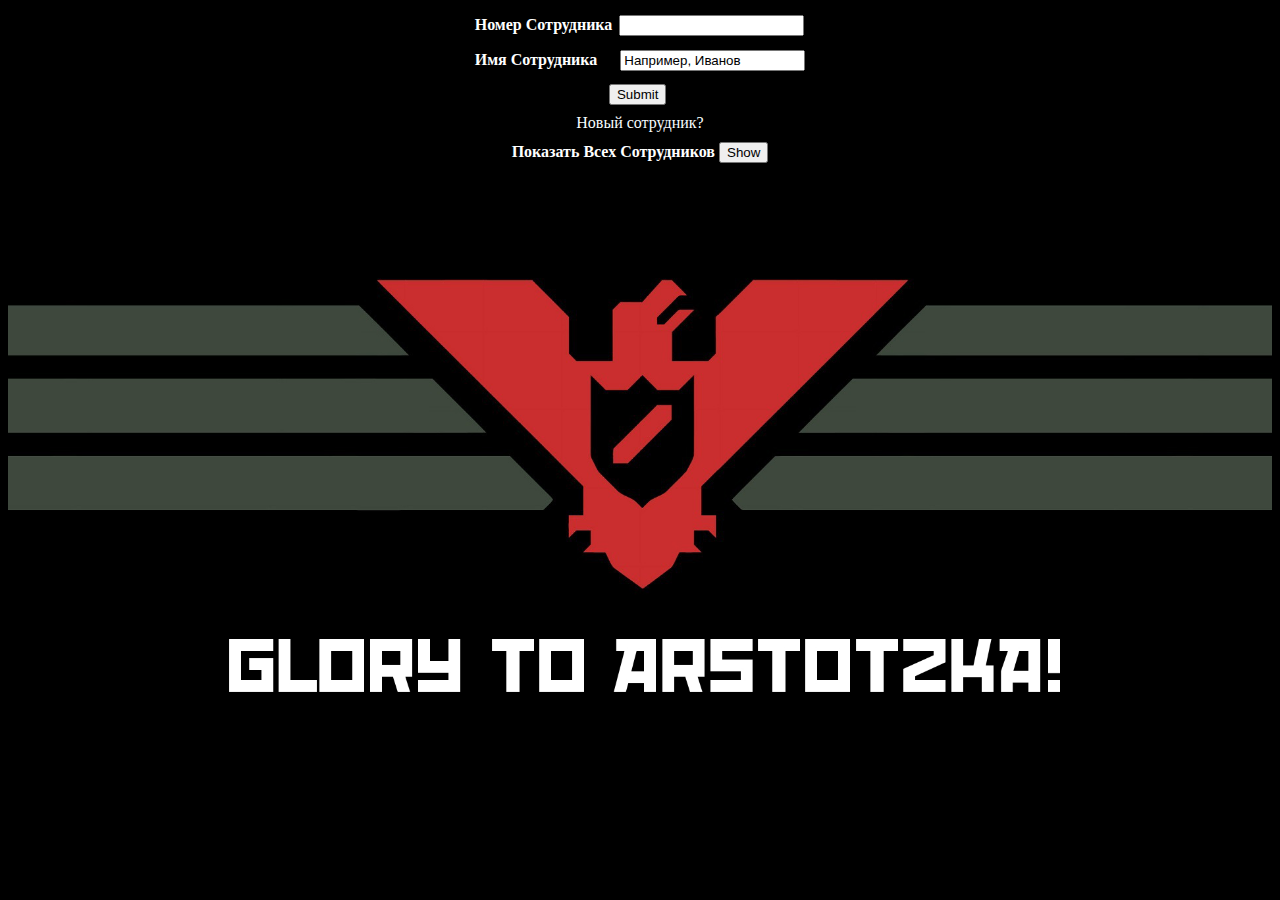
<file: HTML_CSS_JS/src/index.html>
<!DOCTYPE html>
<html>
<head>
    <meta charset="UTF-8">
    <title>HTML CSS JS Overview</title>
    <link href="css/styleSheet.css" rel="stylesheet">
</head>
<body>
<!-- action="???" -->
<div class="TextFieldsGroup">
    <form>
        <div class="Labels" id="NameNumberGroup">
            <label>
                <b id="EmpNumLabel">Номер Сотрудника</b>
                <input type="text" id="employeeNumber" autocomplete="off">
            </label>
            <label>
                <b id="EmpNameLabel">Имя Сотрудника</b>
                <input type="text" value="Например, Иванов" id="employeeName" autocomplete="off">
            </label>
        </div>
        <input id="SubmitButton" type="submit" value="Submit" onclick="onSubmit()">
    </form>
</div>
<div class="TextFieldsGroup">
    <a href="new_empl.html">Новый сотрудник?</a>
</div>
<div id="ShowEmpl" class="TextFieldsGroup">
    <form>
        <label>
            <b>Показать Всех Сотрудников</b>
            <!-- onclick -->
            <input type="button" value="Show" onclick="onShow()">
        </label>
    </form>
</div>
<div id="EmpTable" style="display: none">
    <table>
        <!--(tr.TableRow*10)>(td>input[type="checkbox"])+(td>a{$})+(td>div.fname{Clone_$})+(td>div.post{worker_$})+(td>div.hiredate{0$.06.2006})+(td>div.department{IT})+(td>div.deleteRef>a[]{Удалить})-->
        <tr class="TableRow">
            <td><input type="checkbox"></td>
            <td><a href="">1</a></td>
            <td>
                <div class="fname">Clone1</div>
            </td>
            <td>
                <div class="post">worker1</div>
            </td>
            <td>
                <div class="hiredate">01.06.2006</div>
            </td>
            <td>
                <div class="department">IT</div>
            </td>
            <td>
                <div class="deleteRef"><a >Удалить</a></div>
            </td>
        </tr>
        <tr class="TableRow">
            <td><input type="checkbox"></td>
            <td><a href="">2</a></td>
            <td>
                <div class="fname">Clone2</div>
            </td>
            <td>
                <div class="post">worker2</div>
            </td>
            <td>
                <div class="hiredate">02.06.2006</div>
            </td>
            <td>
                <div class="department">IT</div>
            </td>
            <td>
                <div class="deleteRef"><a >Удалить</a></div>
            </td>
        </tr>
        <tr class="TableRow">
            <td><input type="checkbox"></td>
            <td><a href="">3</a></td>
            <td>
                <div class="fname">Clone3</div>
            </td>
            <td>
                <div class="post">worker3</div>
            </td>
            <td>
                <div class="hiredate">03.06.2006</div>
            </td>
            <td>
                <div class="department">IT</div>
            </td>
            <td>
                <div class="deleteRef"><a >Удалить</a></div>
            </td>
        </tr>
        <tr class="TableRow">
            <td><input type="checkbox"></td>
            <td><a href="">4</a></td>
            <td>
                <div class="fname">Clone4</div>
            </td>
            <td>
                <div class="post">worker4</div>
            </td>
            <td>
                <div class="hiredate">04.06.2006</div>
            </td>
            <td>
                <div class="department">IT</div>
            </td>
            <td>
                <div class="deleteRef"><a >Удалить</a></div>
            </td>
        </tr>
        <tr class="TableRow">
            <td><input type="checkbox"></td>
            <td><a href="">5</a></td>
            <td>
                <div class="fname">Clone5</div>
            </td>
            <td>
                <div class="post">worker5</div>
            </td>
            <td>
                <div class="hiredate">05.06.2006</div>
            </td>
            <td>
                <div class="department">IT</div>
            </td>
            <td>
                <div class="deleteRef"><a >Удалить</a></div>
            </td>
        </tr>
        <tr class="TableRow">
            <td><input type="checkbox"></td>
            <td><a href="">6</a></td>
            <td>
                <div class="fname">Clone6</div>
            </td>
            <td>
                <div class="post">worker6</div>
            </td>
            <td>
                <div class="hiredate">06.06.2006</div>
            </td>
            <td>
                <div class="department">IT</div>
            </td>
            <td>
                <div class="deleteRef"><a >Удалить</a></div>
            </td>
        </tr>
        <tr class="TableRow">
            <td><input type="checkbox"></td>
            <td><a href="">7</a></td>
            <td>
                <div class="fname">Clone7</div>
            </td>
            <td>
                <div class="post">worker7</div>
            </td>
            <td>
                <div class="hiredate">07.06.2006</div>
            </td>
            <td>
                <div class="department">IT</div>
            </td>
            <td>
                <div class="deleteRef"><a >Удалить</a></div>
            </td>
        </tr>
        <tr class="TableRow">
            <td><input type="checkbox"></td>
            <td><a href="">8</a></td>
            <td>
                <div class="fname">Clone8</div>
            </td>
            <td>
                <div class="post">worker8</div>
            </td>
            <td>
                <div class="hiredate">08.06.2006</div>
            </td>
            <td>
                <div class="department">IT</div>
            </td>
            <td>
                <div class="deleteRef"><a >Удалить</a></div>
            </td>
        </tr>
        <tr class="TableRow">
            <td><input type="checkbox"></td>
            <td><a href="">9</a></td>
            <td>
                <div class="fname">Clone9</div>
            </td>
            <td>
                <div class="post">worker9</div>
            </td>
            <td>
                <div class="hiredate">09.06.2006</div>
            </td>
            <td>
                <div class="department">IT</div>
            </td>
            <td>
                <div class="deleteRef"><a >Удалить</a></div>
            </td>
        </tr>
        <tr class="TableRow">
            <td><input type="checkbox"></td>
            <td><a href="">10</a></td>
            <td>
                <div class="fname">Clone10</div>
            </td>
            <td>
                <div class="post">worker10</div>
            </td>
            <td>
                <div class="hiredate">10.06.2006</div>
            </td>
            <td>
                <div class="department">IT</div>
            </td>
            <td>
                <div class="deleteRef"><a >Удалить</a></div>
            </td>
        </tr>
    </table>
</div>
<img id="Arstotzka" src="img/background.jpg">

<div id="Modal">
    <span id="DeleteStr">Удалить эту строку?</span>
</div>
<script src="https://ajax.googleapis.com/ajax/libs/jquery/2.2.0/jquery.min.js"></script>
<script src="//ajax.aspnetcdn.com/ajax/jquery.ui/1.10.3/jquery-ui.min.js"></script>
<script src="js/indexScripts.js"></script>
</body>
</html>
</file>
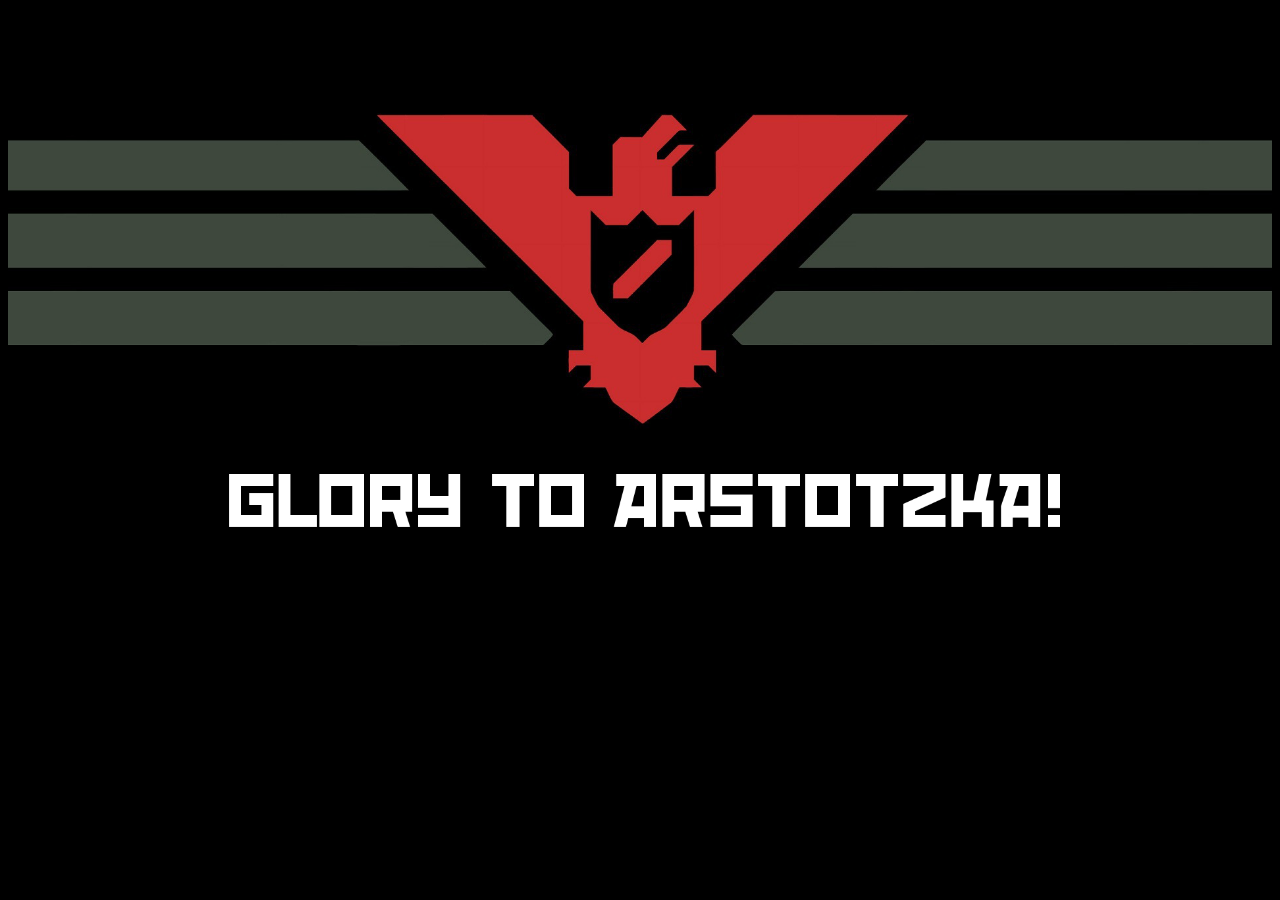
<file: HTML_CSS_JS/src/new_empl.html>
<!DOCTYPE html>
<html>
<head>
    <meta charset="UTF-8">
    <title>HTML CSS JS Overview</title>
    <link href="css/styleSheet.css" rel="stylesheet">
</head>
<body>

<img id="Arstotzka" src="img/background.jpg">

</body>
</html>
</file>
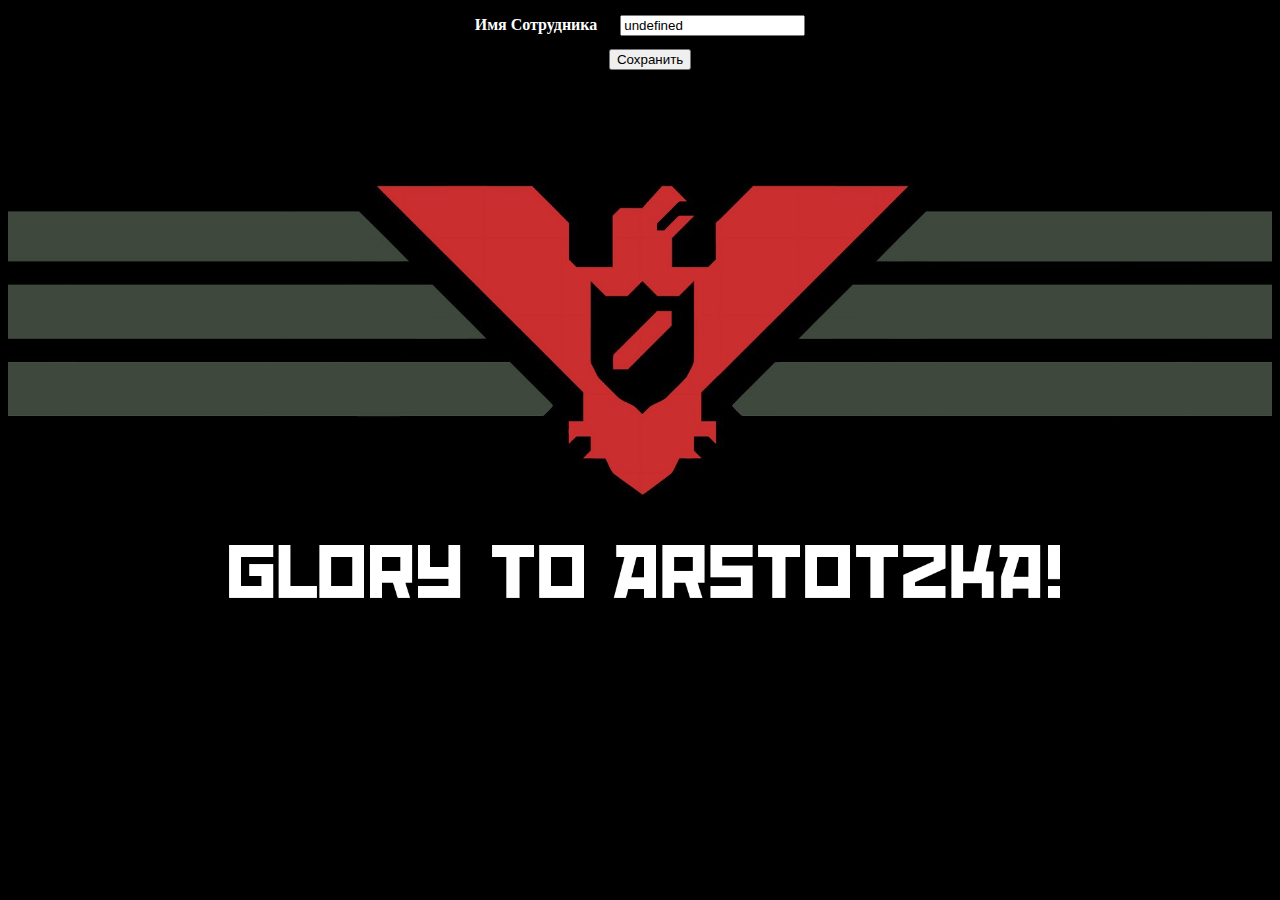
<file: HTML_CSS_JS/src/submiting.html>
<!DOCTYPE html>
<html>
<head>
    <meta charset="UTF-8">
    <title>HTML CSS JS Overview</title>
    <link href="css/styleSheet.css" rel="stylesheet">
</head>
<body>

<div class="TextFieldsGroup">
    <form>
        <div class="Labels" id="NameNumberGroup">
            <label>
                <b id="EmpNameLabel">Имя Сотрудника</b>
                <input type="text" id="employeeName" autocomplete="off">
                <script>
                    var value = document.location.href.split('?')[1];
                    document.getElementById("employeeName").value = value;
                </script>
            </label>
        </div>
        <input id="SubmitButton" type="submit" value="Сохранить" onclick="window.close()">
    </form>
</div>

<img id="Arstotzka" src="img/background.jpg">
<script src="js/indexScripts.js"></script>
</body>
</html>
</file>
<file: HTML_CSS_JS/src/css/styleSheet.css>
#NameNumberGroup {
    display: flex;
    flex-direction: column;
    flex-wrap: wrap;
}

#NameNumberGroup > label {
    margin: 7px;
}

#Arstotzka {
    background-position: center;
    width: 100%;
}

#EmpNameLabel {
    margin-right: 18px;
    padding-right: 1px;
}

#EmpNumLabel {
    margin-right: 3px;
}

#EmpTable, div.TextFieldsGroup {
    display: flex;
    justify-content: center;
}

#SubmitButton {
    position: relative;
    top: 6px;
    left: 41%;
    margin-bottom: 15px;
}

#ShowEmpl {
    margin: 10px;
}

#DeleteStr {
    display: flex;
    justify-content: center;
    margin-top: 30px;
    align-content: center;
}

#Modal {
    display: none;
}

.dialog {
    background: white;
    color: black;
    overflow: hidden;
}

.dialog.ui-dialog-titlebar{
    display: none;
}

.deleteDialogBtn {
    margin-left: 14%;
    margin-bottom: 15%;
    margin-right: 30px;
}

.cancelDialogBtn {
    margin-right: 10%;
    margin-bottom: 10%;
}

table {
    border-collapse: collapse;
    border: 2px solid #fffbfd;
    margin: 10px;
}

tr {
    border: 2px solid white;
}

td {
    padding: 5px;
    font-max-size: xx-large;
    font-size: xx-large;
    font-min-size: small;
    border: 2px solid white;
}

a, a:visited, a:active {
    text-decoration: none;
    color: #f8fdff;
}

a:hover {
    text-decoration: underline;
    color: aqua;
}

body {
    background: #000000;
    color: #fff;
}
</file>
